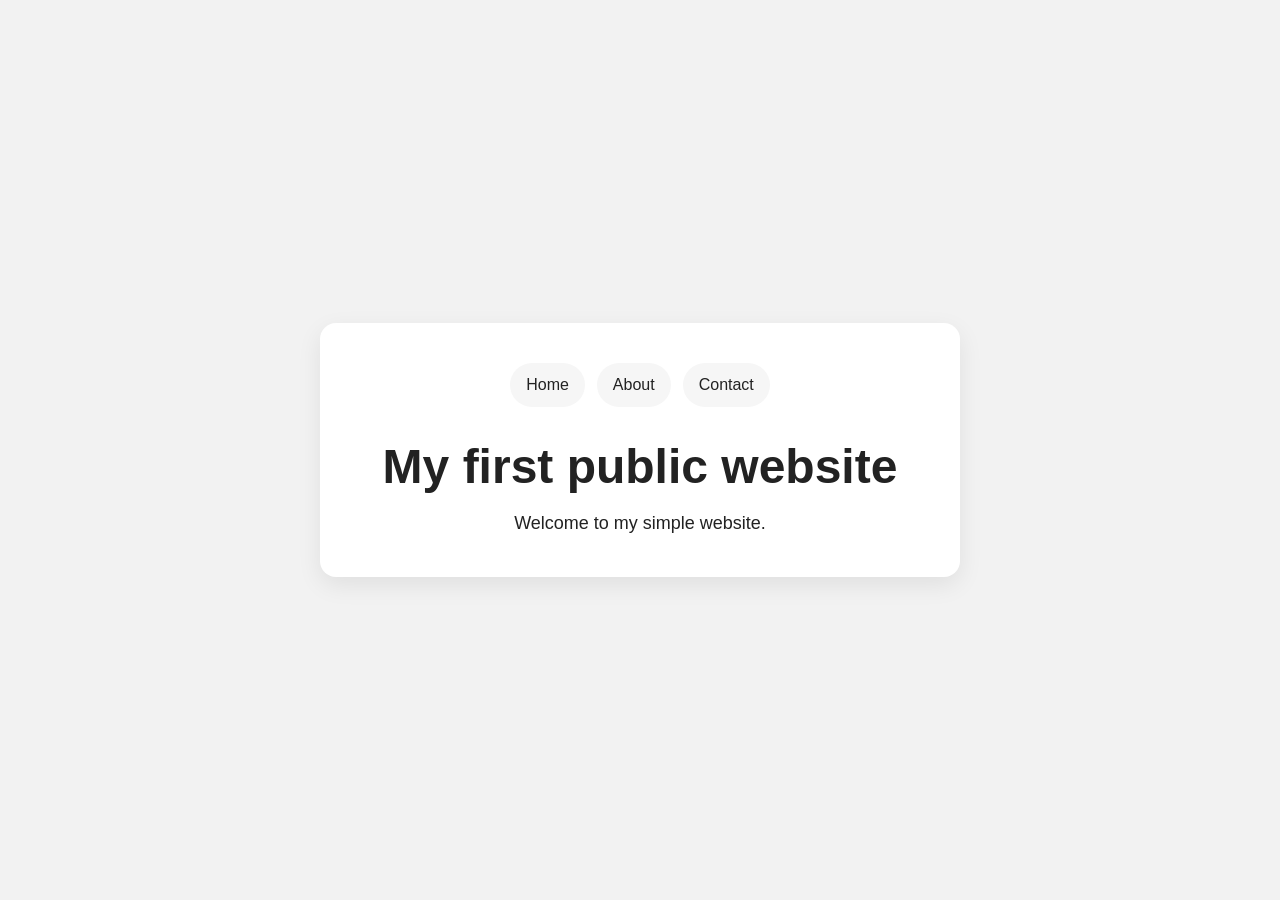
<file: index.html>
<!DOCTYPE html>
<html lang="en">
<head>
  <meta charset="UTF-8">
  <meta name="viewport" content="width=device-width, initial-scale=1.0">
  <title>Home</title>
  <link rel="stylesheet" href="styles.css">
</head>
<body>
  <main class="card">
    <nav aria-label="Main navigation">
      <ul>
        <li><a href="index.html">Home</a></li>
        <li><a href="about.html">About</a></li>
        <li><a href="contact.html">Contact</a></li>
      </ul>
    </nav>
    <h1>My first public website</h1>
    <p>Welcome to my simple website.</p>
  </main>
</body>
</html>
</file>
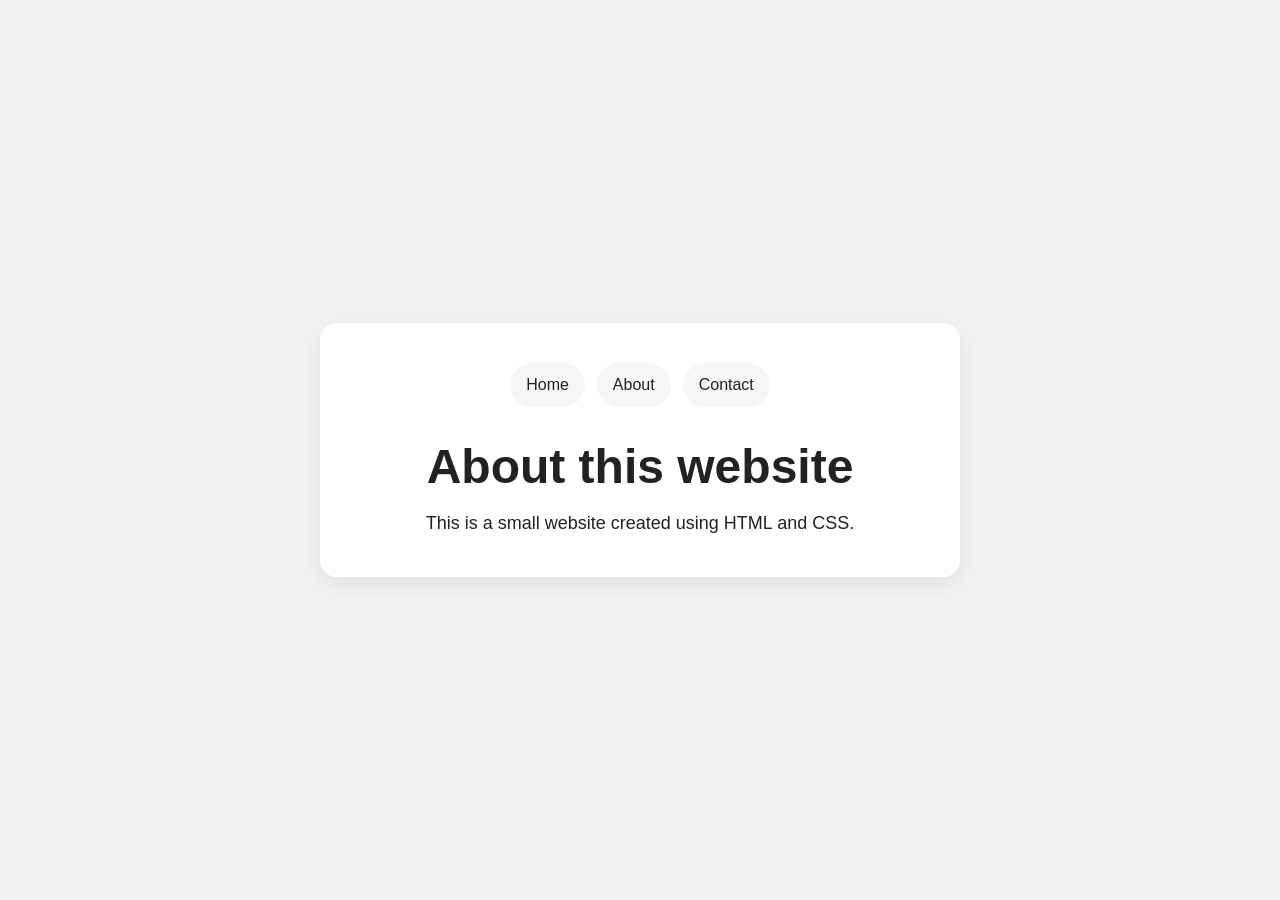
<file: about.html>
<!DOCTYPE html>
<html lang="en">
<head>
  <meta charset="UTF-8">
  <meta name="viewport" content="width=device-width, initial-scale=1.0">
  <title>About</title>
  <link rel="stylesheet" href="styles.css">
</head>
<body>
  <main class="card">
    <nav aria-label="Main navigation">
      <ul>
        <li><a href="index.html">Home</a></li>
        <li><a href="about.html">About</a></li>
        <li><a href="contact.html">Contact</a></li>
      </ul>
    </nav>
    <h1>About this website</h1>
    <p>This is a small website created using HTML and CSS.</p>
  </main>
</body>
</html>
</file>
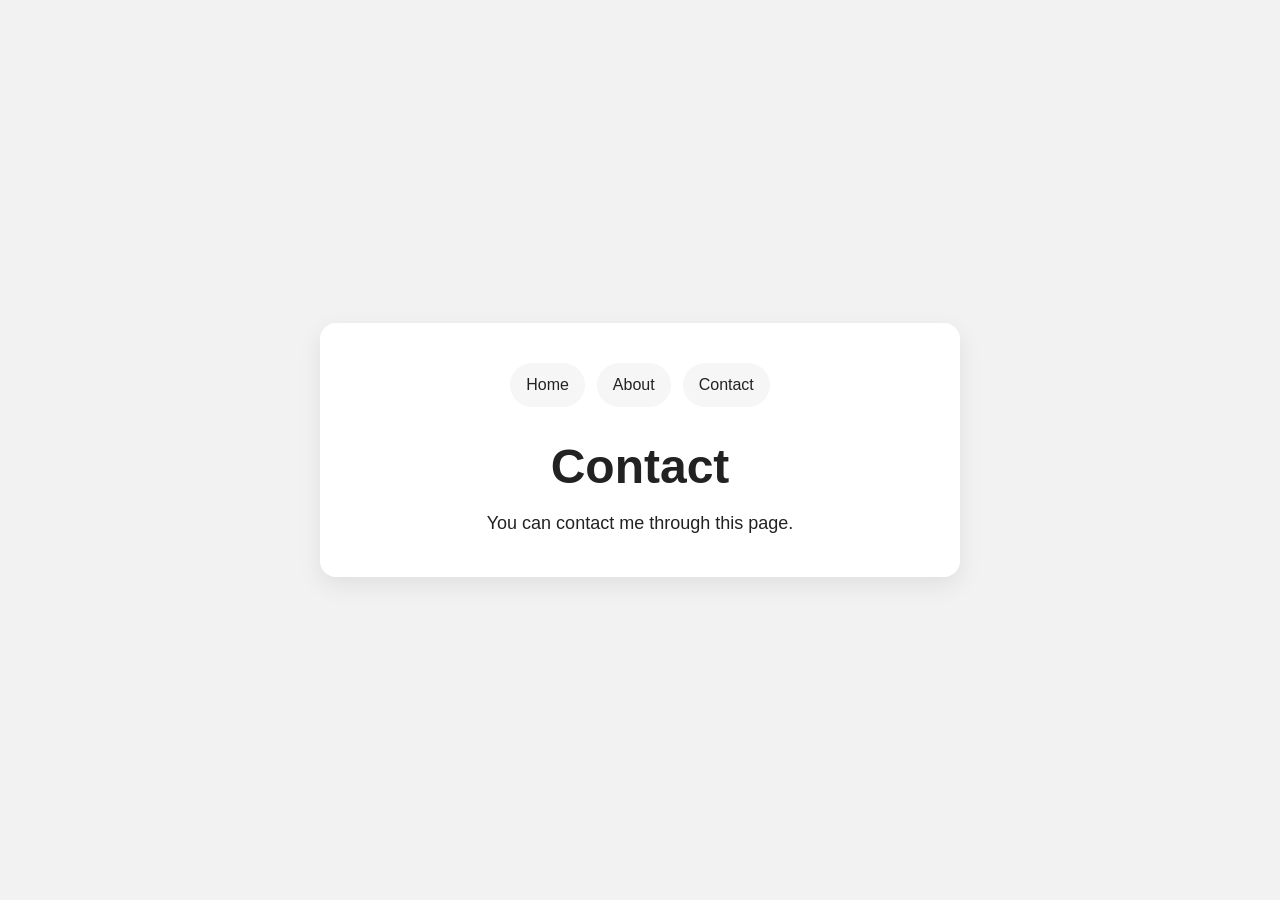
<file: contact.html>
<!DOCTYPE html>
<html lang="en">
<head>
  <meta charset="UTF-8">
  <meta name="viewport" content="width=device-width, initial-scale=1.0">
  <title>Contact</title>
  <link rel="stylesheet" href="styles.css">
</head>
<body>
  <main class="card">
    <nav aria-label="Main navigation">
      <ul>
        <li><a href="index.html">Home</a></li>
        <li><a href="about.html">About</a></li>
        <li><a href="contact.html">Contact</a></li>
      </ul>
    </nav>
    <h1>Contact</h1>
    <p>You can contact me through this page.</p>
  </main>
</body>
</html>
</file>
<file: styles.css>
* {
  box-sizing: border-box;
}

body {
  margin: 0;
  min-height: 100vh;
  display: flex;
  align-items: center;
  justify-content: center;
  padding: 24px;
  background: #f2f2f2;
  color: #222;
  font-family: Arial, Helvetica, sans-serif;
  line-height: 1.5;
}

.card {
  width: 100%;
  max-width: 640px;
  padding: 40px 32px;
  text-align: center;
  background: #fff;
  border-radius: 16px;
  box-shadow: 0 8px 24px rgba(0, 0, 0, 0.08);
}

nav {
  margin-bottom: 32px;
}

nav ul {
  display: flex;
  flex-wrap: wrap;
  justify-content: center;
  gap: 12px;
  margin: 0;
  padding: 0;
  list-style: none;
}

nav a {
  display: inline-block;
  padding: 10px 16px;
  color: #222;
  text-decoration: none;
  border-radius: 999px;
  background: #f6f6f6;
  transition: background 0.2s ease, color 0.2s ease;
}

nav a:hover,
nav a:focus {
  background: #222;
  color: #fff;
}

h1 {
  margin: 0 0 16px;
  font-size: clamp(2rem, 6vw, 3rem);
  line-height: 1.15;
}

p {
  margin: 0;
  font-size: clamp(1rem, 3vw, 1.125rem);
}

@media (max-width: 480px) {
  body {
    padding: 16px;
  }

  .card {
    padding: 32px 20px;
    border-radius: 12px;
  }

  nav {
    margin-bottom: 24px;
  }

  nav a {
    padding: 9px 14px;
  }
}
</file>
